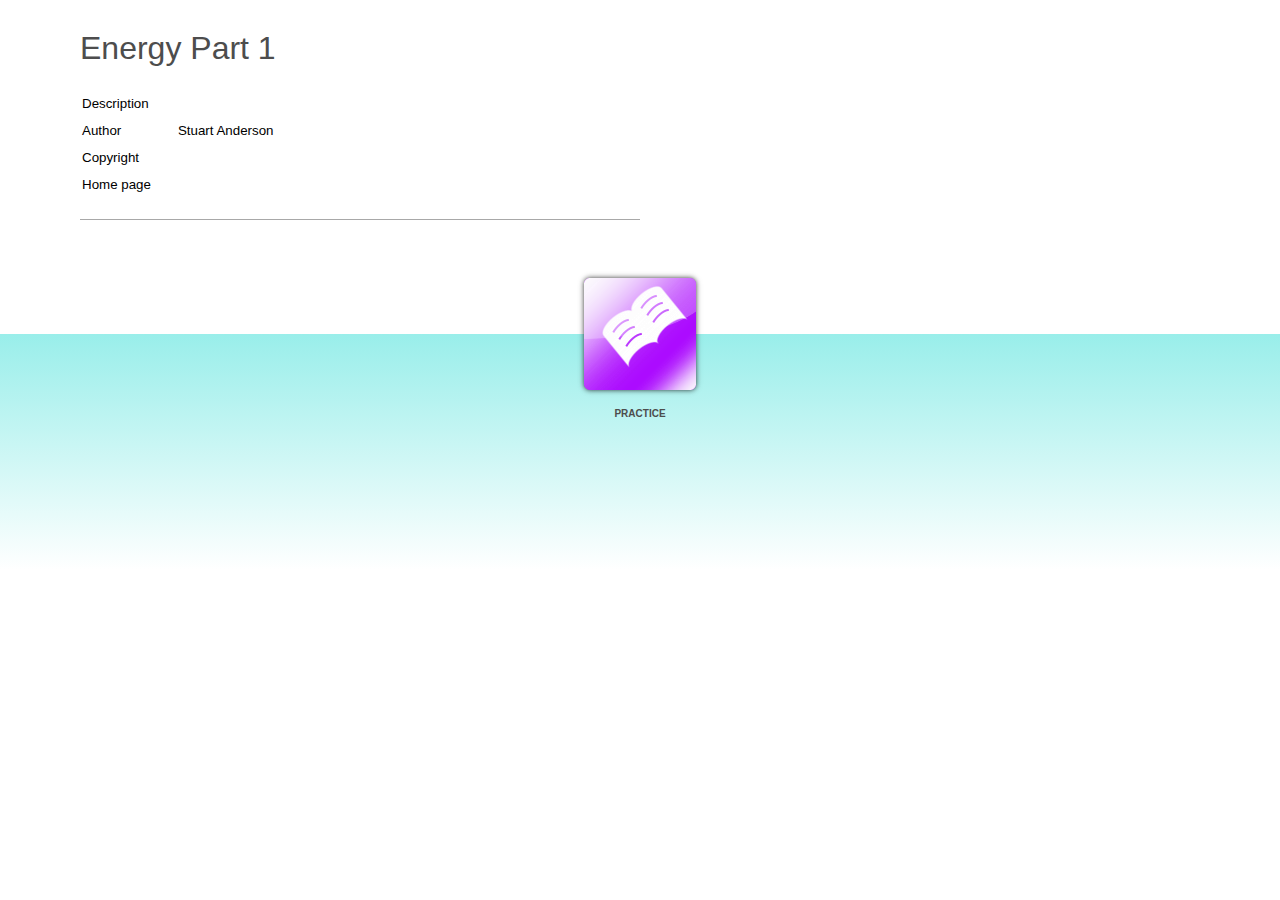
<file: index.html>
﻿<!DOCTYPE html>
<html lang="en-GB" dir="ltr">
<head>
	<title>Energy Part 1</title>
	<meta http-equiv="Content-Type" content="text/html; charset=utf-8"/>
	<meta http-equiv="imagetoolbar" content="no" />
	<meta name="generator" content="ActivePresenter 8.5.3"/>
	<meta name="author" content="Stuart Anderson" />
	<meta name="copyright" content=" " />
	<meta name="description" content=""/>

	<link rel="stylesheet" type="text/css" href="index.css" />

	<script type="text/javascript">
		var language = {"Tutorial":"Tutorial","Description":"Description","Author":"Author","DemoIntro":"Play presentation automatically","Copyright":"Copyright","TestIntro":"Choose this mode to do a test","Homepage":"Home page","Practice":"Practice","Test":"Test","Demo":"Demonstration","TutorialIntro":"Tutorial mode","PracticeIntro":"Choose this mode to practise more","OpenPrezError":"Could not open presentation.\nError: "};
		var PlayModes = {
			DEMO: 1,
			TUT: 2,
			PRAC: 4,
			TEST: 8
		};

		var opmodes = 4;
		function openPrez(url, mode) {
			try {
				var margin = 40;
				var top = margin, 
					left = margin, 
					width = screen.availWidth - 2 * margin, 
					height = screen.availHeight - 4 * margin;
				var styles = 'top=' + top + ',left=' + left + ',width=' + width + ',height=' + height
					+ ',location=no,toolbar=no,directories=no,status=no,menubar=no,scrollbars=yes,resizable=yes';
				var owin = window.open(encodeURI(url), '_blank', styles);
				if (owin)
					owin.focus();
			}
			catch (e) {
				alert(language.OpenPrezError + e);
			}
			return false;
		};
	</script>
</head>

<body>
	<div id="ap-top-container" class="ap-top-container">
		<div class="ap-sub-container">
			<div class="ap-layout-top">
				<script>
					var apInfoHTML = '<h1>Energy Part 1</h1> \
									<table> \
										<tr> \
											<td>' + language.Description + '</td> \
											<td class="ap-left-indent" ></td> \
										</tr> \
										<tr> \
											<td>' +language.Author + '</td> \
											<td class="ap-left-indent">Stuart Anderson</td> \
										</tr> \
										<tr> \
											<td>' + language.Copyright + '</td> \
											<td class="ap-left-indent"></td> \
										</tr> \
										<tr> \
											<td>' + language.Homepage + '</td> \
											<td class="ap-left-indent"><a href="" target="_blank"></a></td> \
										</tr>\
									</table> \
									<div class="ap-static-line"> \
									</div>';

					var container = document.getElementById('ap-top-container');
					var layoutTop = container.getElementsByClassName('ap-layout-top')[0];
					var apInfo = document.createElement('div');
					apInfo.classList.add('ap-info');
					apInfo.innerHTML = apInfoHTML;
					layoutTop.appendChild(apInfo);
				</script>
			</div>
		</div>
		<div class="ap-layout-bottom-container">
			<div class="ap-layout-bottom">
				<script>
					var container = document.getElementById('ap-top-container');
					var layoutBottom = container.getElementsByClassName('ap-layout-bottom')[0];
					
					var modes = [PlayModes.DEMO, PlayModes.TUT, PlayModes.PRAC, PlayModes.TEST];
					var classes = ['ap-operation-demo-btn', 'ap-operation-tutorial-btn', 'ap-operation-practice-btn', 'ap-operation-test-btn'];
					var pages = ['demo.html', 'tutorial.html', 'practice.html', 'test.html'];
					var titles = [language.DemoIntro, language.TutorialIntro, language.PracticeIntro, language.TestIntro];
					var texts = [language.Demo, language.Tutorial, language.Practice, language.Test];
					var icons = ['demo.png', 'tutorial.png', 'practice.png', 'test.png'];

					for (var i = 0; i < 4; ++i){
						if ((modes[i] & opmodes) != modes[i])
							continue;
						var btnMode = document.createElement('div');
						btnMode.classList.add('ap-operation-btn');
						btnMode.classList.add(classes[i]);
						btnMode.setAttribute('title', titles[i]);
						btnMode.setAttribute('onClick', 'openPrez("' + pages[i] +'")', titles[i]);
						btnMode.innerHTML += '<img src="index-images/' + icons[i] + '"/>' + '<div class="ap-btn-text">' + texts[i] + '</div>';
						layoutBottom.appendChild(btnMode);
					}
				</script>
			</div>
		</div>
	</div>
</body>
</html>
</file>
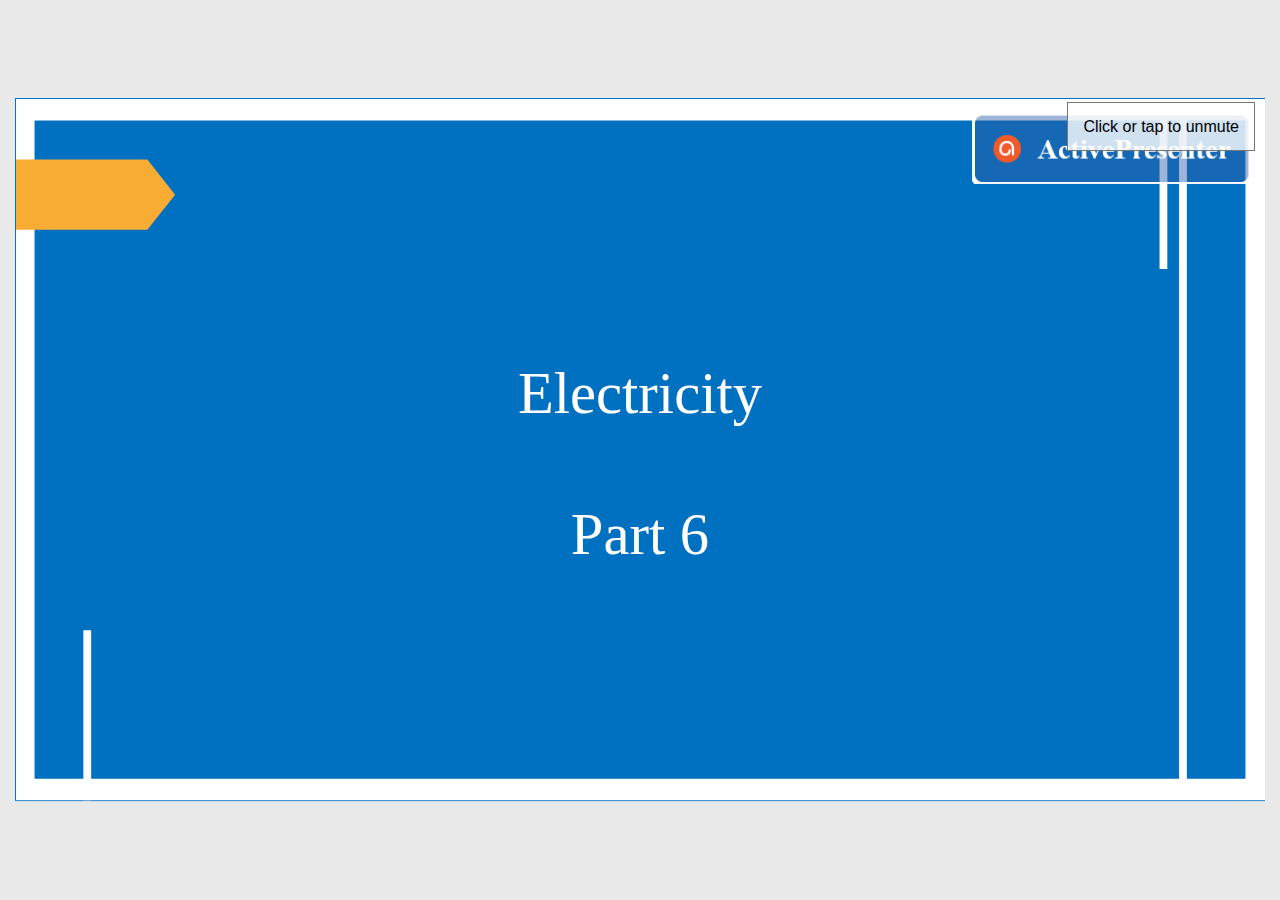
<file: practice.html>
﻿<!DOCTYPE html>
<html lang="en-GB" dir="ltr">
<head>
	<title>Energy Part 1</title>
	<meta http-equiv="X-UA-Compatible" content="IE=Edge,chrome=1" />
	<meta http-equiv="Content-Type" content="text/html; charset=utf-8"/>
	<meta name="generator" content="ActivePresenter 8.5.3"/>
	<meta name="author" content="Stuart Anderson" />
	<meta name="description" content=""/>
	<meta name="copyright" content=" " />
	<meta name="viewport" content="initial-scale=1.0">
	<meta name="apple-mobile-web-app-capable" content="yes">
	<style>
		html {
			height: 100%;
		}
		body {
			height: 100%;
			margin: 0;
			padding: 0;
		}
		.ap-prez-container {
			position: relative;
			height: 100%;
			overflow: hidden;
			outline: none;
		}
	</style>
	<link rel="stylesheet" type="text/css" href="player/rlplayer.css" />
	<script type="text/javascript" src="player/rlplayer.js"></script>
	<script type="text/javascript" src="player/rlplayer.lang.en-GB.js"></script>
	
	
	
	
</head>
<body>
	<div id="ZSsxp3KO" class="ap-prez-container" lang="en-GB" dir="ltr">
		<script type="text/javascript">
			AtomiAP.open("rlprez.js", "ZSsxp3KO", {
				playMode: "Practice",
				preloader: {zIndex: 2,diameter: 60,density: 9,range: 1000,speed: 1,color:'#2090E6',shape:'oval'}
			});
		</script>
	</div>
</body>
</html>
</file>
<file: index.css>
/*!
 * ActivePresenter HTML5 Output File
 * Copyright (c) Atomi Systems, Inc. All rights reserved.
 * https://atomisystems.com/activepresenter/
 * Version: 8.5.3
 * Date: 2021.10.08
 */
* {
	vertical-align: baseline;
	font-weight: inherit;
	font-family: inherit;
	font-style: inherit;
	padding: 0;
	margin: 0;
}
a:link {color:#5e5e5e; text-decoration:none;}
a:visited {color:#5e5e5e; text-decoration:none}
a:active {color:#5e5e5e; text-decoration:none}
a:hover {color:#5e5e5e; text-decoration:none}
p{
	font-size:10pt;
}
td{
	font-size:10pt;
	padding-top:5px;
	padding-bottom:5px;
}
td.ap-left-indent
{
	padding-left:25px;
}
img {
	border: 0 none;
}
h1{
	font-size:2em;
	font-weight:normal;
	padding-bottom:22px;
	color:#4d4d4d;
}
html, body {
	font-family: Arial;
	height:100%;
}
.ap-top-container {
	position:relative;
	width:100%;
	min-height:100%;
}
.ap-sub-container{
	margin:0px 40px;
	width:600px;
}
.ap-layout-top{
	padding-top:20px;
	min-height:250px;
}
.ap-layout-top .ap-logo{
	float:left;
	width:128px;
}
.ap-layout-top .ap-logo img{
}
.ap-layout-top .ap-info{
	margin-left:40px;
	padding-top:10px;
	padding-bottom:30px;
}
.ap-layout-top .ap-info p{
	font-size:9pt;
	line-height:180%;
}
.ap-layout-top .ap-info .ap-static-line{
	border-top:1px solid #a8a8a8;
	margin-top:20px;
	padding:10px 0px;
}
.ap-btn-text{
	margin-left:auto;
	margin-right:auto;
	font-size:10px;
	font-weight:bold;
	color:#4d4d4d;
	text-transform:uppercase;
	font-family: Arial;
	padding: 10px;
	text-align: center;
 }
 
.ap-layout-bottom-container {
	height: 300px;
	background: linear-gradient(white 0px, white 64px, rgb(153, 238, 234) 64px, white 300px);
}

.ap-layout-bottom {
	margin-left:auto;
	margin-right:auto;
	display: flex;
	width: 800px;
 }
 
.ap-operation-btn  > img{
	width:128px;
	height:128px;
	margin-left:auto;
	margin-right:auto;
}

.ap-operation-btn:hover   > img {
	filter: drop-shadow(0px 0px 10px yellow);
	-webkit-filter: drop-shadow(0px 0px 10px yellow);    
}

.ap-operation-btn {
	cursor:pointer;
	flex-grow: 1;
	display: flex;
	flex-direction: column;
	transition: transform 1s;
}

.ap-operation-btn:hover {
	transform: translateY(-10px);
	transition: transform 1s;
}
</file>
<file: player/rlplayer.css>
/*!
 * ActivePresenter HTML5 Output File
 * Copyright (c) Atomi Systems, Inc. All rights reserved.
 * https://atomisystems.com/activepresenter/
 * Version: 8.5.3
 * Date: 2021.10.08
 */
.ap-no-select {
	-webkit-touch-callout: none; /* iOS Safari */
	-webkit-user-select: none; /* Safari */
	 -khtml-user-select: none; /* Konqueror HTML */
	   -moz-user-select: none; /* Firefox */
		-ms-user-select: none; /* Internet Explorer/Edge */
			user-select: none; /* Non-prefixed version, currently
								  supported by Chrome and Opera */
	cursor: default;
}

video::-webkit-media-controls { /* hide media controls by default */
	display:none !important;
}

.ap-floating-button {
	display: none;
}

@media only screen and (max-height: 415px) {
	.ap-auto-hide {
		display: none !important;
	}
	.ap-floating-button {
		position: absolute !important;
		width: 25px;
		height: 25px;
		background-color: rgba(233, 233, 233, 0.8);;
		border: 4px solid rgba(40, 44, 52, 0.5);
		border-radius: 50%;
		z-index: 2000;
		display: flex !important;
		align-items: center;
		justify-content: center;
	}

	.ap-floating-button > div {
		width: 17px;
		height: 17px;
		border-radius: 50%;
		background-color: rgba(255, 255, 255, 0.8);
	}
}

.ap-fullscreen {
	position: absolute;
	left: 0 !important;
	top: 0 !important;
	width: 100% !important;
	height: 100% !important;
}
.ap-prez-container *:focus {
	outline: none;
}

.ap-prez-container[data-mode='1'] {
	background-color: rgb(233, 233, 234);
}

.ap-prez-container[data-mode='2'] {
	background-color: rgb(233, 233, 234);
}

.ap-prez-container[data-mode='3'] {
	background-color: rgb(233, 233, 234);
}

.ap-prez-container[data-mode='4'] {
	background-color: rgb(233, 233, 234);
}

/* Styling scrollbar - webkit only */
.ap-prez-container ::-webkit-scrollbar {
	width: 14px; /* Should greater than or equal 14px, otherwise horizontal scrollbar will display incorrectly*/
	height: 14px;
}

.ap-prez-container ::-webkit-scrollbar-track {
    background: #f1f1f1;
}

.ap-prez-container ::-webkit-scrollbar-thumb {
	background: #888;
	border-radius: 7px;
}

.ap-prez-container ::-webkit-scrollbar-thumb:hover {
	background: #555;
}

.ap-content-area {
	position: absolute;
	background-color: rgb(224, 224, 224);
	padding: 20px;
}

.ap-prez-container[data-mode='1'] .ap-content-area{
	background-color: rgb(233, 233, 234);
	padding: 15px;
}

.ap-prez-container[data-mode='2'] .ap-content-area{
	background-color: rgb(233, 233, 234);
	padding: 15px;
}

.ap-prez-container[data-mode='3'] .ap-content-area{
	background-color: rgb(233, 233, 234);
	padding: 15px;
}

.ap-prez-container[data-mode='4'] .ap-content-area{
	background-color: rgb(233, 233, 234);
	padding: 15px;
}

.ap-side-bar {
	position: absolute;
	width: 350px;
	display: flex;
	flex-direction: column;
	background-color: rgb(32, 32, 32);
	font-size: 14px;
	font-family: Tahoma;
	border-radius: 0px;
	overflow-x: hidden;
	overflow-y: auto;
	z-index: 3;
}

.ap-side-bar[collapse='true'] {
	width: 0px !important;
	background-color: rgba(0, 0, 0, 0) !important;
}

.ap-prez-container[data-mode='1'] .ap-side-bar{
	width: 350px;
	color: rgb(255, 255, 255);
	font-family: Tahoma;
	font-size: 13px;
	background-color: rgb(40, 44, 52);
}

.ap-prez-container[data-mode='2'] .ap-side-bar{
	width: 350px;
	color: rgb(255, 255, 255);
	font-family: Tahoma;
	font-size: 13px;
	background-color: rgb(40, 44, 52);
}

.ap-prez-container[data-mode='3'] .ap-side-bar{
	width: 350px;
	color: rgb(255, 255, 255);
	font-family: Tahoma;
	font-size: 13px;
	background-color: rgb(40, 44, 52);
}

.ap-prez-container[data-mode='4'] .ap-side-bar{
	width: 350px;
	color: rgb(255, 255, 255);
	font-family: Tahoma;
	font-size: 13px;
	background-color: rgb(40, 44, 52);
}

.ap-side-bar-expand {
	position: absolute;
	display: none;
	width: 8px;
	height: 130px;
	top: 50%;
	z-index: 4;
	background-color: rgba(255, 255, 255, 0.6);
	box-shadow: 0 0px 4px rgba(0, 0, 0, 0.46);
}

.ap-side-bar-expand[sidebar-show='false'] {
	display: none !important;
}

.ap-side-bar-expand[icon-type='right'] {
	border-radius: 0 16px 16px 0 !important;
}

.ap-side-bar-expand[icon-type='left'] {
	border-radius: 16px 0 0 16px !important;
}

.ap-side-bar-expand[data-value='true'][icon-type='left'] {
	transform: translateY(-50%) translateX(-100%);
}

.ap-side-bar-expand[data-value='true'][icon-type='right'] {
	transform: translateY(-50%);
}

.ap-side-bar-expand[data-value='false'][icon-type='right'] {
	left: 0;
	transform: translateY(-50%);
}

.ap-side-bar-expand[data-value='false'][icon-type='left'] {
	right: 0;
	transform: translateY(-50%);
}

.ap-presenter-info {
	display: flex;
	flex-direction: column;
	flex-shrink: 0;
	min-height: 1px; /*IE11*/
	margin: 1px;
}

.ap-presenter-info .ap-company-logo {
	display: block;
	width: 100%;
	min-height: 1px; /*IE11*/
}

.ap-presenter-info .ap-company-logo > img {
	display: block;
	margin: auto;
	max-width: 100%;
}

.ap-presenter-info .ap-presenter-image {
	display: block;
	width: 100%;
	min-height: 1px; /*IE11*/
}
.ap-presenter-info .ap-presenter-image > img {
	display: block;
	margin: auto;
	max-width: 100%;
	border-bottom: 1px solid rgb(127, 127, 127);
}
.ap-prez-container[data-mode='1'] .ap-presenter-info .ap-presenter-image > img {
	border-bottom-color: rgb(83, 86, 92);
}
.ap-prez-container[data-mode='2'] .ap-presenter-info .ap-presenter-image {
	border-bottom-color: rgb(83, 86, 92);
}
.ap-prez-container[data-mode='3'] .ap-presenter-info .ap-presenter-image {
	border-bottom-color: rgb(83, 86, 92);
}
.ap-prez-container[data-mode='4'] .ap-presenter-info .ap-presenter-image {
	border-bottom-color: rgb(83, 86, 92);
}

.ap-presenter-info .ap-presenter-video {
	display: block;
	max-width: 100%;
	min-height: 1px; /*IE11*/
	border-bottom: 1px solid rgb(127, 127, 127);
}
.ap-prez-container[data-mode='1'] .ap-presenter-info .ap-presenter-video {
	border-bottom-color: rgb(83, 86, 92);
}
.ap-prez-container[data-mode='2'] .ap-presenter-info .ap-presenter-video {
	border-bottom-color: rgb(83, 86, 92);
}
.ap-prez-container[data-mode='3'] .ap-presenter-info .ap-presenter-video {
	border-bottom-color: rgb(83, 86, 92);
}
.ap-prez-container[data-mode='4'] .ap-presenter-info .ap-presenter-video {
	border-bottom-color: rgb(83, 86, 92);
}
.ap-presenter-info .ap-presenter-video > video {
	display: block;
	margin: auto;
	max-width: 100%;
	max-height: 100%;
}

.ap-presenter-info .ap-presenter-name {
	padding: 10px 5px 5px 5px;
	text-align: center;
	font-weight: bold;
	font-size: 120%;
}

.ap-presenter-info .ap-presenter-desc {
	padding: 5px 5px 10px 5px;
	text-align: center;
	overflow: auto;
}

.ap-stage {
	width: 100%;
	height: 100%;
	position: absolute;
	text-decoration-skip-ink: none; /* Chrome only */
}

.ap-canvas {
	position: absolute;
	-webkit-overflow-scrolling: touch;
}

.ap-prez-state-btn {
	position: absolute;
	left: 50%;
	top: 50%;
	transform: translate(-50%, -50%) scale(0.1, 0.1);
	z-index: 1000;
	width: 128px;
	height: 128px;
	background-color: rgba(127, 127, 127, 0.5);
	transition: all 1.5s;
}

.ap-prez-state-btn[data-animating='false'] {
	opacity: 1;
	transform: translate(-50%, -50%) scale(0.1, 0.1);
}

.ap-prez-state-btn[data-animating='true'] {
	opacity: 0;
	transform: translate(-50%, -50%) scale(1, 1);
}

.ap-prez-state-btn svg {
	position: absolute;
	left: 50%;
	top: 50%;
	transform: translate(-50%, -50%) scale(3, 3);
}

.ap-prez-state-btn svg * {
	fill: rgb(255, 255, 255);
}

.ap-child-expand {
	position: absolute;
	top: 0px;
	left: 0px;
	width: 100%;
	height: 100%;
}
/* drop holder in sequence question */
.ap-ctrl-drop-placeholder {
	-webkit-box-shadow:inset 0px 0px 0px 2px yellow;
	-moz-box-shadow:inset 0px 0px 0px 2px yellow;
	box-shadow:inset 0px 0px 0px 2px yellow;
}

.ap-ctrl-dragsource-hilight,
.ap-ctrl-droptarget-hilight {
	outline: 2px solid yellow;
	outline-offset: 2px;
}
/*------------------------ Popup ------------------------*/
.ap-popup {
	top: 0;
	left: 0;
	z-index: 10;
	text-align: left;
	position: relative;
	border: 10px solid;
	width: 370px;
	padding: 10px;
	background-clip: padding-box;
	box-shadow: 0 4px 8px 0 rgba(0, 0, 0, 0.86), 0 6px 20px 0 rgba(0, 0, 0, 0.9);
}

.ap-prez-container[data-mode='1'] .ap-popup {
	font-family: Tahoma;
	font-size: 13px;
	color: rgb(255, 255, 255);
	background-color: rgb(40, 44, 52);
	border-color: rgb(32, 35, 41);
}

.ap-prez-container[data-mode='2'] .ap-popup {
	font-family: Tahoma;
	font-size: 13px;
	color: rgb(255, 255, 255);
	background-color: rgb(40, 44, 52);
	border-color: rgb(32, 35, 41);
}

.ap-prez-container[data-mode='3'] .ap-popup {
	font-family: Tahoma;
	font-size: 13px;
	color: rgb(255, 255, 255);
	background-color: rgb(40, 44, 52);
	border-color: rgb(32, 35, 41);
}

.ap-prez-container[data-mode='4'] .ap-popup {
	font-family: Tahoma;
	font-size: 13px;
	color: rgb(255, 255, 255);
	background-color: rgb(40, 44, 52);
	border-color: rgb(32, 35, 41);
}

.ap-popup .ap-popup-footer {
	border-top: 1px solid #DDDDDD;
	padding-top: 5px;
	margin-top: 10px;
	text-align: right;
}

.ap-popup .ap-popup-close {
	position: relative;
	display: inline-block;
	width: 20px;
	height: 20px;
	overflow: hidden;
}

.ap-popup .ap-popup-close::before {
	height: 8px;
	margin-top: -4px;
	transform: rotate(45deg);
	content: '';
	position: absolute;
	height: 3px;
	width: 100%;
	top: 50%;
	left: 0;
	margin-top: -1px;
}

.ap-prez-container[data-mode='1'] .ap-popup .ap-popup-close::before {
	background: rgb(255, 255, 255);
}

.ap-prez-container[data-mode='2'] .ap-popup .ap-popup-close::before {
	background: rgb(255, 255, 255);
}

.ap-prez-container[data-mode='3'] .ap-popup .ap-popup-close::before {
	background: rgb(255, 255, 255);
}

.ap-prez-container[data-mode='4'] .ap-popup .ap-popup-close::before {
	background: rgb(255, 255, 255);
}

.ap-popup .ap-popup-close::after {
	height: 8px;
	margin-top: -4px;
	transform: rotate(-45deg);
	content: '';
	position: absolute;
	height: 3px;
	width: 100%;
	top: 50%;
	left: 0;
	margin-top: -1px;
}

.ap-prez-container[data-mode='1'] .ap-popup .ap-popup-close::after {
	background: rgb(255, 255, 255);
}

.ap-prez-container[data-mode='2'] .ap-popup .ap-popup-close::after {
	background: rgb(255, 255, 255);
}

.ap-prez-container[data-mode='3'] .ap-popup .ap-popup-close::after {
	background: rgb(255, 255, 255);
}

.ap-prez-container[data-mode='4'] .ap-popup .ap-popup-close::after {
	background: rgb(255, 255, 255);
}

.ap-popup-overlay {
	position: absolute;
	top: 0px;
	left: 0px;
	height:100%;
	width:100%;
}

.ap-popup-hide {
	z-index:-10;
}

.ap-popup-overlayBG {
	background-color: #000;
	opacity: 0.5;
	z-index: 9;
}

.ap-popup *:focus {
	outline: #808080 dotted 1px;
}

.ap-popup .ap-popup-title {
	line-height: 1.8;
	padding: 5px;
	font-weight: bold;
	font-size: 16px;
}

.ap-popup .ap-popup-main-text {
	margin-top: 10px;
	line-height: 1.8;
	padding: 5px;
}

.ap-popup .ap-popup-button-layout {
	margin-top: 10px;
	line-height:1.8;
	padding:5px;
	display: flex;
	justify-content: center;
}

.ap-popup .ap-popup-button-layout button {
	padding: 2px 15px 2px 15px;
	margin: 0px 10px;
	min-width: 60px;
}

.ap-prez-container[data-mode='1'] .ap-popup .ap-popup-button-layout button {
	background-color: rgb(104, 107, 112);
	color: rgb(255, 255, 255);
}

.ap-prez-container[data-mode='2'] .ap-popup .ap-popup-button-layout button {
	background-color: rgb(104, 107, 112);
	color: rgb(255, 255, 255);
}

.ap-prez-container[data-mode='3'] .ap-popup .ap-popup-button-layout button {
	background-color: rgb(104, 107, 112);
	color: rgb(255, 255, 255);
}

.ap-prez-container[data-mode='4'] .ap-popup .ap-popup-button-layout button {
	background-color: rgb(104, 107, 112);
	color: rgb(255, 255, 255);
}

#UnmuteHint {
	position:absolute;
	top:20px;
	left:0px;
	width:100%;
	height:auto;
	z-index:8;
	pointer-events:none;
	text-align:right;
	background-color:none;
}

#UnmuteHint > span {
	background-color:rgba(255, 255, 255, 0.8);
	padding:15px;
	font-size:16px;
	font-family:Arial;
	border: 1px solid #777777;
	margin:10px;
}

/* attached resources */
.ap-resources-container {
	flex: 1;
	display: flex;
	flex-direction: column;
	margin: 1px;
	font-size: 13px;
	font-family: Tahoma;
	background-color: rgb(32, 32, 32);
	color: rgb(255, 255, 255);
	min-height: 0; /* Edge, FF issue */
}

.ap-prez-container > .ap-resources-container {
	border: 1px solid rgb(127, 127, 127);
	box-shadow: 0px 0px 5px rgb(0, 0, 0);
	margin: 15px;
	z-index: 5;
}

.ap-prez-container[data-mode='1'] .ap-resources-container {
	font-size: 13px;
	font-family: Tahoma;
	background-color: rgb(40, 44, 52);
	color: rgb(255, 255, 255);
	border-color: rgb(32, 35, 41);
}

.ap-prez-container[data-mode='2'] .ap-resources-container {
	font-size: 13px;
	font-family: Tahoma;
	background-color: rgb(40, 44, 52);
	color: rgb(255, 255, 255);
	border-color: rgb(32, 35, 41);
}

.ap-prez-container[data-mode='3'] .ap-resources-container {
	font-size: 13px;
	font-family: Tahoma;
	background-color: rgb(40, 44, 52);
	color: rgb(255, 255, 255);
	border-color: rgb(32, 35, 41);
}

.ap-prez-container[data-mode='4'] .ap-resources-container {
	font-size: 13px;
	font-family: Tahoma;
	background-color: rgb(40, 44, 52);
	color: rgb(255, 255, 255);
	border-color: rgb(32, 35, 41);
}

.ap-resources-container *:focus {
	outline: #808080 dotted 1px;
}

.ap-resources-pane-header {
	flex: none;
	border-bottom: 1px solid rgb(127, 127, 127);
	display: flex;
	flex-direction: row;
	padding: 10px;
}
.ap-prez-container[data-mode='1'] .ap-resources-pane-header {
	border-bottom-color: rgb(83, 86, 92);
}
.ap-prez-container[data-mode='2'] .ap-resources-pane-header {
	border-bottom-color: rgb(83, 86, 92);
}
.ap-prez-container[data-mode='3'] .ap-resources-pane-header {
	border-bottom-color: rgb(83, 86, 92);
}
.ap-prez-container[data-mode='4'] .ap-resources-pane-header {
	border-bottom-color: rgb(83, 86, 92);
}

.ap-resources-pane-content {
	overflow-y: auto;
	height: 100%;
}

.ap-resources-pane-content li {
	margin: 10px 10px 10px 0px;
}

.ap-resources-pane-content li a {
	text-decoration: none;
}

.ap-prez-container[data-mode='1'] .ap-resources-pane-content li a {
	color: rgb(255, 255, 255);
}
.ap-prez-container[data-mode='2'] .ap-resources-pane-content li a {
	color: rgb(255, 255, 255);
}
.ap-prez-container[data-mode='3'] .ap-resources-pane-content li a {
	color: rgb(255, 255, 255);
}
.ap-prez-container[data-mode='4'] .ap-resources-pane-content li a {
	color: rgb(255, 255, 255);
}

.ap-resources-pane-content li a:hover{
	text-decoration: underline;
}

/*------------------------ Table of contents ------------------------*/

.ap-toc-container {
	flex: 1;
	display: flex;
	flex-direction: column;
	margin: 1px;
	font-size: 13px;
	font-family: Tahoma;
	background-color: rgb(32, 32, 32);
	color: rgb(255, 255, 255);
	min-height: 0; /* Edge, FF issue */
}

.ap-toc-content-wrapper {
	flex: 1;
	min-height: 200px;
}

.ap-prez-container > .ap-toc-container {
	border: 1px solid rgb(224, 224, 224);
	box-shadow: 0px 0px 5px rgb(0, 0, 0);
	margin: 15px;
	z-index: 5;
}

.ap-prez-container[data-mode='1'] .ap-toc-container {
	font-size: 13px;
	font-family: Tahoma;
	background-color: rgb(83, 86, 92);
	color: rgb(255, 255, 255);
	border-color: rgb(32, 35, 41);
}

.ap-prez-container[data-mode='2'] .ap-toc-container {
	font-size: 13px;
	font-family: Tahoma;
	background-color: rgb(83, 86, 92);
	color: rgb(255, 255, 255);
	border-color: rgb(32, 35, 41);
}

.ap-prez-container[data-mode='3'] .ap-toc-container {
	font-size: 13px;
	font-family: Tahoma;
	background-color: rgb(83, 86, 92);
	color: rgb(255, 255, 255);
	border-color: rgb(32, 35, 41);
}

.ap-prez-container[data-mode='4'] .ap-toc-container {
	font-size: 13px;
	font-family: Tahoma;
	background-color: rgb(83, 86, 92);
	color: rgb(255, 255, 255);
	border-color: rgb(32, 35, 41);
}

.ap-toc-container *:focus {
	outline: #808080 dotted 1px;
}

.ap-toc-header {
	flex: none;
	border-bottom: 1px solid rgb(127, 127, 127);
	display: flex;
	flex-direction: row;
	padding: 10px;
}
.ap-prez-container[data-mode='1'] .ap-toc-header {
	border-bottom-color: rgb(83, 86, 92);
	background-color: rgb(83, 86, 92);
}
.ap-prez-container[data-mode='2'] .ap-toc-header {
	border-bottom-color: rgb(83, 86, 92);
	background-color: rgb(83, 86, 92);
}
.ap-prez-container[data-mode='3'] .ap-toc-header {
	border-bottom-color: rgb(83, 86, 92);
	background-color: rgb(83, 86, 92);
}
.ap-prez-container[data-mode='4'] .ap-toc-header {
	border-bottom-color: rgb(83, 86, 92);
	background-color: rgb(83, 86, 92);
}

.ap-toc-header > .ap-toc-header-text {
	display: inline-block;
	flex: 1;
	font-weight: bold;
	font-size: 120%;
	margin-top: auto;
	margin-bottom: auto;
}

.ap-toc-header > .ap-button {
	display: inline-block;
	margin-top: auto;
	margin-bottom: auto;
	width: 36px;
	height: 28px;
	border: none;
	border-radius: 0px;
}

.ap-toc {
	width: 100%;
	border-spacing: 0px;
}

.ap-toc td {
	padding: 5px;
	border-bottom: 1px solid rgb(127, 127, 127);
}

/* table of contents entries */
.ap-toc-entry {
	height: 40px;
}
.ap-prez-container[data-mode='1'] .ap-toc-entry td {
	border-bottom-color: rgb(83, 86, 92);
}
.ap-prez-container[data-mode='2'] .ap-toc-entry td {
	border-bottom-color: rgb(83, 86, 92);
}
.ap-prez-container[data-mode='3'] .ap-toc-entry td {
	border-bottom-color: rgb(83, 86, 92);
}
.ap-prez-container[data-mode='4'] .ap-toc-entry td {
	border-bottom-color: rgb(83, 86, 92);
}

.ap-prez-container[data-mode='1'] .ap-toc-entry[data-status="incomplete"] {
	background-color: rgb(104, 107, 112);
}

.ap-prez-container[data-mode='2'] .ap-toc-entry[data-status="incomplete"] {
	background-color: rgb(104, 107, 112);
}

.ap-prez-container[data-mode='3'] .ap-toc-entry[data-status="incomplete"] {
	background-color: rgb(104, 107, 112);
}

.ap-prez-container[data-mode='4'] .ap-toc-entry[data-status="incomplete"] {
	background-color: rgb(104, 107, 112);
}

.ap-prez-container[data-mode='1'] .ap-toc-entry:hover[data-status="incomplete"] {
	background-color: rgb(126, 128, 133);
}

.ap-prez-container[data-mode='2'] .ap-toc-entry:hover[data-status="incomplete"] {
	background-color: rgb(126, 128, 133);
}

.ap-prez-container[data-mode='3'] .ap-toc-entry:hover[data-status="incomplete"] {
	background-color: rgb(126, 128, 133);
}

.ap-prez-container[data-mode='4'] .ap-toc-entry:hover[data-status="incomplete"] {
	background-color: rgb(126, 128, 133);
}

.ap-prez-container[data-mode='1'] .ap-toc-entry[data-status="current"] {
	background-color: rgb(178, 0, 0);
}

.ap-prez-container[data-mode='2'] .ap-toc-entry[data-status="current"] {
	background-color: rgb(178, 0, 0);
}

.ap-prez-container[data-mode='3'] .ap-toc-entry[data-status="current"] {
	background-color: rgb(178, 0, 0);
}

.ap-prez-container[data-mode='4'] .ap-toc-entry[data-status="current"] {
	background-color: rgb(178, 0, 0);
}

.ap-prez-container[data-mode='1'] .ap-toc-entry:hover[data-status="current"] {
	background-color: rgb(204, 0, 0);
}

.ap-prez-container[data-mode='2'] .ap-toc-entry:hover[data-status="current"] {
	background-color: rgb(204, 0, 0);
}

.ap-prez-container[data-mode='3'] .ap-toc-entry:hover[data-status="current"] {
	background-color: rgb(204, 0, 0);
}

.ap-prez-container[data-mode='4'] .ap-toc-entry:hover[data-status="current"] {
	background-color: rgb(204, 0, 0);
}

.ap-prez-container[data-mode='1'] .ap-toc-entry[data-status="completed"] {
	background-color: rgb(40, 44, 52);
}

.ap-prez-container[data-mode='2'] .ap-toc-entry[data-status="completed"] {
	background-color: rgb(40, 44, 52);
}

.ap-prez-container[data-mode='3'] .ap-toc-entry[data-status="completed"] {
	background-color: rgb(40, 44, 52);
}

.ap-prez-container[data-mode='4'] .ap-toc-entry[data-status="completed"] {
	background-color: rgb(40, 44, 52);
}

.ap-prez-container[data-mode='1'] .ap-toc-entry:hover[data-status="completed"] {
	background-color: rgb(61, 65, 72);
}

.ap-prez-container[data-mode='2'] .ap-toc-entry:hover[data-status="completed"] {
	background-color: rgb(61, 65, 72);
}

.ap-prez-container[data-mode='3'] .ap-toc-entry:hover[data-status="completed"] {
	background-color: rgb(61, 65, 72);
}

.ap-prez-container[data-mode='4'] .ap-toc-entry:hover[data-status="completed"] {
	background-color: rgb(61, 65, 72);
}

.ap-toc-entry-content {
	width: 100%;
	display: table;
	padding-left: 5px;
}

.ap-toc-entry-icon {
	width: 16px;
	height: 16px;
	display: table-cell;
	vertical-align: middle;
	cursor: pointer;
}

.ap-toc-entry .ap-toc-entry-icon svg {
	display: none;
}

.ap-toc-entry[aria-expanded="false"] .ap-toc-entry-icon svg:nth-child(1) {
	display: block;
}

.ap-toc-entry[aria-expanded="true"] .ap-toc-entry-icon svg:nth-child(2) {
	display: block;
}

.ap-toc-entry-thumbnail {
	padding-right: 5px;
	display: table-cell;
	vertical-align: middle;
}

.ap-toc-entry-content-text {
	width: 100%;
	display: table-cell;
	padding-left: 5px;
	vertical-align: middle;
}

.ap-toc-entry-numbering {
	padding-right: 5px;
	display: table-cell;
}

.ap-toc-entry-content-slide-name {
	padding-left: 3px;
	display: table-cell;
	width: 100%;
}

.ap-toc-entry-status-icon {
	width: 16px;
	height: 16px;
	display: table-cell;
	vertical-align: middle;
}

.ap-toc-entry .ap-toc-entry-status-icon svg {
	display: none;
}

.ap-toc-entry[data-status="current"] .ap-toc-entry-status-icon svg:nth-child(1) {
	display: block;
}

.ap-toc-entry[data-status="completed"] .ap-toc-entry-status-icon svg:nth-child(2) {
	display: block;
}

.ap-prez-container[data-mode='1'] .ap-toc-entry .ap-toc-entry-icon svg *,
.ap-prez-container[data-mode='1'] .ap-toc-entry .ap-toc-entry-status-icon svg * {
	fill: rgb(255, 255, 255) !important;
}

.ap-prez-container[data-mode='2'] .ap-toc-entry .ap-toc-entry-icon svg *,
.ap-prez-container[data-mode='2'] .ap-toc-entry .ap-toc-entry-status-icon svg * {
	fill: rgb(255, 255, 255) !important;
}

.ap-prez-container[data-mode='3'] .ap-toc-entry .ap-toc-entry-icon svg *,
.ap-prez-container[data-mode='3'] .ap-toc-entry .ap-toc-entry-status-icon svg * {
	fill: rgb(255, 255, 255) !important;
}

.ap-prez-container[data-mode='4'] .ap-toc-entry .ap-toc-entry-icon svg *,
.ap-prez-container[data-mode='4'] .ap-toc-entry .ap-toc-entry-status-icon svg * {
	fill: rgb(255, 255, 255) !important;
}

.ap-toc-entry-duration {
	text-align: center;
	vertical-align: middle;
	display: table-cell;
}

/* Button and label */
.ap-button {
	position: relative;
	display: flex;
	margin: auto 1px auto 1px;
	border-style: solid;
	border-width: 1px;
	background-color: none;
	border-color: rgb(127, 127, 127);
	border-radius: 50%;
	height: 36px; /*IE11*/
	align-items: center;
}

.ap-button:focus {
	outline: #808080 dotted 1px;
}

.ap-button[data-has-label='true'] {
	border-radius: 5px;
}

.ap-button-icon {
	min-width: 36px;  /*IE11*/
	width: 36px;
	height: 36px;
	pointer-events: none;
}

.ap-button .ap-button-icon {
	display: inline-block;
	position: relative;
	margin: auto;
}

.ap-button[data-has-icon='false'] .ap-button-icon {
	display: none;
}

.ap-button .ap-button-label {
	display: none;
}

.ap-button[data-has-label='true'] .ap-button-label {
	display: inline-block;
	position: relative;
	margin: auto;
	padding: 0px 10px 0px 0px;
	vertical-align: center; /*IE11*/
	pointer-events: none;
	text-transform: uppercase;
	white-space: nowrap;
}

.ap-prez-container[data-mode='1'] .ap-button {
	background-color: rgb(104, 107, 112);
	border-color: rgb(32, 35, 41);
}

.ap-prez-container[data-mode='2'] .ap-button {
	background-color: rgb(104, 107, 112);
	border-color: rgb(32, 35, 41);
}

.ap-prez-container[data-mode='3'] .ap-button {
	background-color: rgb(104, 107, 112);
	border-color: rgb(32, 35, 41);
}

.ap-prez-container[data-mode='4'] .ap-button {
	background-color: rgb(104, 107, 112);
	border-color: rgb(32, 35, 41);
}

.ap-prez-container[data-mode='1'] .ap-button:hover {
	background-color: rgb(126, 128, 133);
}

.ap-prez-container[data-mode='2'] .ap-button:hover {
	background-color: rgb(126, 128, 133);
}

.ap-prez-container[data-mode='3'] .ap-button:hover {
	background-color: rgb(126, 128, 133);
}

.ap-prez-container[data-mode='4'] .ap-button:hover {
	background-color: rgb(126, 128, 133);
}

.ap-prez-container[data-mode='1'] .ap-button:active {
	background-color: rgb(61, 65, 72);
}

.ap-prez-container[data-mode='2'] .ap-button:active {
	background-color: rgb(61, 65, 72);
}

.ap-prez-container[data-mode='3'] .ap-button:active {
	background-color: rgb(61, 65, 72);
}

.ap-prez-container[data-mode='4'] .ap-button:active {
	background-color: rgb(61, 65, 72);
}

.ap-button svg {
	position: absolute;
	display: block;
	width: 36px;
	height: 28px;
	top: 50%;
	left: 50%;
	transform: translate(-50%, -50%);
	pointer-events: none;
}

.ap-prez-container[data-mode='1'] .ap-button svg * {
	fill: rgb(255, 255, 255) !important;
}

.ap-prez-container[data-mode='2'] .ap-button svg * {
	fill: rgb(255, 255, 255) !important;
}

.ap-prez-container[data-mode='3'] .ap-button svg * {
	fill: rgb(255, 255, 255) !important;
}

.ap-prez-container[data-mode='4'] .ap-button svg * {
	fill: rgb(255, 255, 255) !important;
}

.ap-prez-container[data-mode='1'] .ap-button:hover svg * {
	fill: rgb(255, 255, 255) !important;
}

.ap-prez-container[data-mode='2'] .ap-button:hover svg * {
	fill: rgb(255, 255, 255) !important;
}

.ap-prez-container[data-mode='3'] .ap-button:hover svg * {
	fill: rgb(255, 255, 255) !important;
}

.ap-prez-container[data-mode='4'] .ap-button:hover svg * {
	fill: rgb(255, 255, 255) !important;
}

.ap-prez-container[data-mode='1'] .ap-button:active svg * {
	fill: rgb(229, 229, 229) !important;
}

.ap-prez-container[data-mode='2'] .ap-button:active svg * {
	fill: rgb(229, 229, 229) !important;
}

.ap-prez-container[data-mode='3'] .ap-button:active svg * {
	fill: rgb(229, 229, 229) !important;
}

.ap-prez-container[data-mode='4'] .ap-button:active svg * {
	fill: rgb(229, 229, 229) !important;
}

.ap-prez-container[data-mode='1'] .ap-button .ap-button-label {
	color: rgb(255, 255, 255) !important;
}

.ap-prez-container[data-mode='2'] .ap-button .ap-button-label {
	color: rgb(255, 255, 255) !important;
}

.ap-prez-container[data-mode='3'] .ap-button .ap-button-label {
	color: rgb(255, 255, 255) !important;
}

.ap-prez-container[data-mode='4'] .ap-button .ap-button-label {
	color: rgb(255, 255, 255) !important;
}

.ap-prez-container[data-mode='1'] .ap-button:hover .ap-button-label {
	color: rgb(255, 255, 255) !important;
}

.ap-prez-container[data-mode='2'] .ap-button:hover .ap-button-label {
	color: rgb(255, 255, 255) !important;
}

.ap-prez-container[data-mode='3'] .ap-button:hover .ap-button-label {
	color: rgb(255, 255, 255) !important;
}

.ap-prez-container[data-mode='4'] .ap-button:hover .ap-button-label {
	color: rgb(255, 255, 255) !important;
}

.ap-prez-container[data-mode='1'] .ap-button:active .ap-button-label {
	color: rgb(229, 229, 229) !important;
}

.ap-prez-container[data-mode='2'] .ap-button:active .ap-button-label {
	color: rgb(229, 229, 229) !important;
}

.ap-prez-container[data-mode='3'] .ap-button:active .ap-button-label {
	color: rgb(229, 229, 229) !important;
}

.ap-prez-container[data-mode='4'] .ap-button:active .ap-button-label {
	color: rgb(229, 229, 229) !important;
}

/* Tool-specific css */
.ap-button.ap-tool-play[data-value="false"] svg:nth-child(1){
	display: none;
}

.ap-button.ap-tool-play[data-value="true"] svg:nth-child(2){
	display: none;
}

.ap-button.ap-tool-speed svg {
	display: none;
}

.ap-button.ap-tool-speed[data-value-range="0.5"] svg:nth-child(1){
	display: block;
}

.ap-button.ap-tool-speed[data-value-range="1"] svg:nth-child(2){
	display: block;
}

.ap-button.ap-tool-speed[data-value-range="1.5"] svg:nth-child(3){
	display: block;
}

.ap-button.ap-tool-speed[data-value-range="2"] svg:nth-child(4){
	display: block;
}

.ap-button.ap-tool-sound[data-value="true"] svg:nth-child(1){
	display: none;
}

.ap-button.ap-tool-sound[data-value="false"] svg:nth-child(2){
	display: none;
}

.ap-button.ap-tool-toc[data-value="true"] svg:nth-child(1){
	display: none;
}

.ap-button.ap-tool-toc[data-value="false"] svg:nth-child(2){
	display: none;
}

.ap-button.ap-tool-sidebar[data-value="true"] svg:nth-child(1){
	display: none;
}

.ap-button.ap-tool-sidebar[data-value="false"] svg:nth-child(2){
	display: none;
}

.ap-button.ap-tool-cc[data-value="true"] svg:nth-child(1){
	display: none;
}

.ap-button.ap-tool-cc[data-value="false"] svg:nth-child(2){
	display: none;
}

.ap-button.ap-tool-displaymode svg {
	display: none;
}

.ap-button.ap-tool-displaymode[data-value="0"] svg:nth-child(1){
	display: block;
}

.ap-button.ap-tool-displaymode[data-value="1"] svg:nth-child(2){
	display: block;
}

.ap-button.ap-tool-displaymode[data-value="2"] svg:nth-child(3){
	display: block;
}
/* Label */

.ap-label {
	position: relative;
	display: inline-block;
	min-width: 36px;
	background-color: none;
	margin: auto 1px auto 1px;
	text-align: center;
	padding: 0px 10px 0px 10px;
}

/* Slider */
.ap-slider {
	position: relative;
	display: inline-block;
	overflow: visible;
	min-width: 60px;
	height: 36px;
	background-color: none;
	margin: auto 12px auto 12px;
	flex-shrink: 1;
	-ms-flex-negative: 2;
}

.ap-slider:focus {
	outline: #808080 dotted 1px;
}

.ap-slider-thumb {
	position: absolute;
	display: block;
	top: 50%;
	left: 0px;
	transform: translate(0, -50%);
	cursor: pointer;
	height: 16px;
	width: 16px;
	background-color: rgb(255, 255, 255);
	border: none;
	border-radius: 50%;
}

.ap-prez-container[data-mode='1'] .ap-slider-thumb {
	background-color: rgb(255, 255, 255);
}

.ap-prez-container[data-mode='2'] .ap-slider-thumb {
	background-color: rgb(255, 255, 255);
}

.ap-prez-container[data-mode='3'] .ap-slider-thumb {
	background-color: rgb(255, 255, 255);
}

.ap-prez-container[data-mode='4'] .ap-slider-thumb {
	background-color: rgb(255, 255, 255);
}

.ap-prez-container[data-mode='1'] .ap-slider-thumb:hover {
	background-color: rgb(229, 229, 229);
}

.ap-prez-container[data-mode='2'] .ap-slider-thumb:hover {
	background-color: rgb(229, 229, 229);
}

.ap-prez-container[data-mode='3'] .ap-slider-thumb:hover {
	background-color: rgb(229, 229, 229);
}

.ap-prez-container[data-mode='4'] .ap-slider-thumb:hover {
	background-color: rgb(229, 229, 229);
}

.ap-slider-track {
	position: absolute;
	display: block;
	width: 100%;
	left: 0px;
	top: 50%;
	height: 4px;
	transform: translate(0, -50%);
	background-color: rgb(255, 255, 255);
	border-radius: 2px;
}

.ap-prez-container[data-mode='1'] .ap-slider-track {
	background-color: rgb(255, 255, 255);
}

.ap-prez-container[data-mode='2'] .ap-slider-track {
	background-color: rgb(255, 255, 255);
}

.ap-prez-container[data-mode='3'] .ap-slider-track {
	background-color: rgb(255, 255, 255);
}

.ap-prez-container[data-mode='4'] .ap-slider-track {
	background-color: rgb(255, 255, 255);
}

.ap-slider-track-lower {
	display: block;
	height: 100%;
	top: 0px;
	left: 0px;
	width: 0%;
	background-color: rgb(255, 0, 0);
	border-radius: 2px;
}

.ap-prez-container[data-mode='1'] .ap-slider-track-lower {
	background-color: rgb(255, 0, 0);
}

.ap-prez-container[data-mode='2'] .ap-slider-track-lower {
	background-color: rgb(255, 0, 0);
}

.ap-prez-container[data-mode='3'] .ap-slider-track-lower {
	background-color: rgb(255, 0, 0);
}

.ap-prez-container[data-mode='4'] .ap-slider-track-lower {
	background-color: rgb(255, 0, 0);
}

.ap-slider-marker {
	position: absolute;
	display: block;
	height: 100%;
	top: 0px;
	left: 0px;
	width: 3px;
	background-color: rgb(255, 255, 0);
}

.ap-prez-container[data-mode='1'] .ap-slider-marker {
	background-color: rgb(255, 127, 0);
}

.ap-prez-container[data-mode='2'] .ap-slider-marker {
	background-color: rgb(255, 127, 0);
}

.ap-prez-container[data-mode='3'] .ap-slider-marker {
	background-color: rgb(255, 127, 0);
}

.ap-prez-container[data-mode='4'] .ap-slider-marker {
	background-color: rgb(255, 127, 0);
}

.ap-slider-tooltip {
	display:none;
	position:absolute;
	width: auto;
	height: auto;
	text-align: center;
	padding: 10px;
	border-radius: 5px;
	border: 1px solid rgb(127, 127, 127);
	box-shadow: 0px 0px 5px rgb(0, 0, 0);
}

.ap-slider-tooltip img {
	padding: 10px;
	width: 128px;
	height: 72px;
}
/* Toolbars */

.ap-toolbar {
	font-size: 13px;
	font-family: Tahoma;
	color: rgb(255, 255, 255);
	background-color: rgb(32, 32, 32);
	z-index: 3;
	/* IE 11 */
	min-height: 1px;
	align-items: center;
}

.ap-prez-container[data-mode='1'] .ap-toolbar,
.ap-prez-container[data-mode='1'] .ap-slider-tooltip {
	font-size: 13px;
	font-family: Tahoma;
	color: rgb(255, 255, 255);
	background-color: rgb(40, 44, 52);
	border-color: rgb(32, 35, 41);
}

.ap-prez-container[data-mode='2'] .ap-toolbar,
.ap-prez-container[data-mode='2'] .ap-slider-tooltip {
	font-size: 13px;
	font-family: Tahoma;
	color: rgb(255, 255, 255);
	background-color: rgb(40, 44, 52);
	border-color: rgb(32, 35, 41);
}

.ap-prez-container[data-mode='3'] .ap-toolbar,
.ap-prez-container[data-mode='3'] .ap-slider-tooltip {
	font-size: 13px;
	font-family: Tahoma;
	color: rgb(255, 255, 255);
	background-color: rgb(40, 44, 52);
	border-color: rgb(32, 35, 41);
}

.ap-prez-container[data-mode='4'] .ap-toolbar,
.ap-prez-container[data-mode='4'] .ap-slider-tooltip {
	font-size: 13px;
	font-family: Tahoma;
	color: rgb(255, 255, 255);
	background-color: rgb(40, 44, 52);
	border-color: rgb(32, 35, 41);
}

.ap-toolbar-top {
	position: absolute;
	display: flex;
	justify-content: space-between;
	z-index: 3;
	padding: 10px;
	min-height: 36px; /* No resource button */
}

.ap-toolbar-top > .ap-tool-projectname {
	font-size: 150%;
	margin-left: 15px;
}

.ap-toolbar-bottom {
	position: absolute;
	display: flex;
	justify-content: space-between;
	z-index: 3;
	padding: 10px;
}

/* menu and menu items */
.ap-menu {
	font-family: Tahoma;
	font-size: 13px;
	color: rgb(255, 255, 255);
	background-color: rgb(32, 32, 32);
	border: 1px solid rgb(127, 127, 127);
	border-radius: 3px;
	padding: 2px;
	display: table;
	z-index: 5;
	position: absolute;
	width: max-content;
	box-shadow: 0px 0px 5px rgb(0, 0, 0);
}

.ap-prez-container[data-mode='1'] .ap-menu {
	font-family: Tahoma;
	font-size: 13px;
	color: rgb(255, 255, 255);
	background-color: rgb(40, 44, 52);
	border-color: rgb(32, 35, 41);
}

.ap-prez-container[data-mode='2'] .ap-menu {
	font-family: Tahoma;
	font-size: 13px;
	color: rgb(255, 255, 255);
	background-color: rgb(40, 44, 52);
	border-color: rgb(32, 35, 41);
}

.ap-prez-container[data-mode='3'] .ap-menu {
	font-family: Tahoma;
	font-size: 13px;
	color: rgb(255, 255, 255);
	background-color: rgb(40, 44, 52);
	border-color: rgb(32, 35, 41);
}

.ap-prez-container[data-mode='4'] .ap-menu {
	font-family: Tahoma;
	font-size: 13px;
	color: rgb(255, 255, 255);
	background-color: rgb(40, 44, 52);
	border-color: rgb(32, 35, 41);
}

.ap-menu-item {
	display: table-row;
	cursor: pointer;
	line-height: 2.5;
	white-space: nowrap;
	height: 36px;
	background-color: none;
}

.ap-menu-item:focus {
	outline: #808080 dotted 1px;
}

.ap-prez-container[data-mode='1'] .ap-menu-item:hover {
	background-color:rgb(61, 65, 72);
}

.ap-prez-container[data-mode='2'] .ap-menu-item:hover {
	background-color:rgb(61, 65, 72);
}

.ap-prez-container[data-mode='3'] .ap-menu-item:hover {
	background-color:rgb(61, 65, 72);
}

.ap-prez-container[data-mode='4'] .ap-menu-item:hover {
	background-color:rgb(61, 65, 72);
}

.ap-menu-item-icon {
	display: table-cell;
	vertical-align: middle;
	width: 16px;
	height: 16px;
	padding: 5px;
}

.ap-menu-item-icon svg {
	display: none;
}

.ap-prez-container[data-mode='1'] .ap-menu-item-icon svg * {
	fill: rgb(255, 255, 255);
}

.ap-prez-container[data-mode='2'] .ap-menu-item-icon svg * {
	fill: rgb(255, 255, 255);
}

.ap-prez-container[data-mode='3'] .ap-menu-item-icon svg * {
	fill: rgb(255, 255, 255);
}

.ap-prez-container[data-mode='4'] .ap-menu-item-icon svg * {
	fill: rgb(255, 255, 255);
}

.ap-menu-item-label {
	display: table-cell;
	vertical-align: middle;
	padding: 0 5px;
	min-width: 20px;
}

.ap-menu-item[role="menuitemradio"][aria-checked="true"] .ap-menu-item-icon svg {
	display: block;
}

.ap-menu-item[role="menuitemcheckbox"] .ap-menu-item-toggle-container {
	display: table-cell;
	vertical-align: middle;
	margin: 10px;
}

.ap-menu-item[role="menuitemcheckbox"] .ap-menu-item-toggle {
	display: block;
	position: relative;
	width: 36px;
	height: 14px;
	margin: auto;
}

.ap-menu-item[role="menuitemcheckbox"] .ap-menu-item-toggle-bar {
	display: block;
	position: absolute;
	top: 0px;
	left: 0px;
	width: 100%;
	height: 100%;
	border-radius: 8px;
	transition: all .08s cubic-bezier(0.4,0.0,1,1);
}

.ap-menu-item[role="menuitemcheckbox"] .ap-menu-item-toggle-button {
	display: block;
	position: absolute;
	top: 50%;
	transform: translate(0, -50%);
	width: 20px;
	height: 20px;
	border-radius: 50%;
	box-shadow: 0 1px 5px 0 rgba(0,0,0,0.6);
	transition: all .08s cubic-bezier(0.4,0.0,1,1);
}

.ap-menu-item[role="menuitemcheckbox"][aria-checked="false"] .ap-menu-item-toggle-bar {
	background-color: rgb(188, 188, 188);
}

.ap-menu-item[role="menuitemcheckbox"][aria-checked="true"] .ap-menu-item-toggle-bar {
	background-color: rgb(255, 0, 0);
}

.ap-menu-item[role="menuitemcheckbox"][aria-checked="false"] .ap-menu-item-toggle-button {
	left: 0px;
	background-color: rgb(96, 96, 96);
}

.ap-menu-item[role="menuitemcheckbox"][aria-checked="true"] .ap-menu-item-toggle-button {
	right: 0px;
	background-color: rgb(255, 255, 255);
}

/* Same as Slider track's colors */
.ap-prez-container[data-mode='1'] .ap-menu-item[role="menuitemcheckbox"][aria-checked="false"] .ap-menu-item-toggle-bar {
	background-color: rgb(255, 255, 255);
}

.ap-prez-container[data-mode='2'] .ap-menu-item[role="menuitemcheckbox"][aria-checked="false"] .ap-menu-item-toggle-bar {
	background-color: rgb(255, 255, 255);
}

.ap-prez-container[data-mode='3'] .ap-menu-item[role="menuitemcheckbox"][aria-checked="false"] .ap-menu-item-toggle-bar {
	background-color: rgb(255, 255, 255);
}

.ap-prez-container[data-mode='4'] .ap-menu-item[role="menuitemcheckbox"][aria-checked="false"] .ap-menu-item-toggle-bar {
	background-color: rgb(255, 255, 255);
}

.ap-prez-container[data-mode='1'] .ap-menu-item[role="menuitemcheckbox"][aria-checked="true"] .ap-menu-item-toggle-bar {
	background-color: rgb(255, 0, 0);
}

.ap-prez-container[data-mode='2'] .ap-menu-item[role="menuitemcheckbox"][aria-checked="true"] .ap-menu-item-toggle-bar {
	background-color: rgb(255, 0, 0);
}

.ap-prez-container[data-mode='3'] .ap-menu-item[role="menuitemcheckbox"][aria-checked="true"] .ap-menu-item-toggle-bar {
	background-color: rgb(255, 0, 0);
}

.ap-prez-container[data-mode='4'] .ap-menu-item[role="menuitemcheckbox"][aria-checked="false"] .ap-menu-item-toggle-bar {
	background-color: rgb(255, 0, 0);
}

.ap-menu-item[aria-haspopup="true"] .ap-menu-item-icon svg {
	display: block;
}

.ap-menu-item.ap-tool-menu-back {
	border-bottom: 1px solid rgb(127, 127, 127);
}

.ap-menu-item.ap-tool-menu-back .ap-menu-item-icon svg {
	display: block;
}

/* Media control */
.ap-media-toolbar[media-type='video'] {
	position: absolute;
	width: 100%;
	height: 100%;
	text-shadow: 0 0 2px rgba(0,0,0,0.1);
	transform: translateZ(0); /* fix bug: toolbar is under video on Chrome */
}

.ap-media-toolbar[media-type='audio'] {
	position: absolute;
	display: flex;
	flex-direction: row;
	width: 100%;
	bottom: 0;
	border-radius: 5px;
}

.ap-prez-container[data-mode='1'] .ap-media-toolbar[media-type='audio'] {
	background-color: rgb(104, 107, 112);
}

.ap-prez-container[data-mode='2'] .ap-media-toolbar[media-type='audio'] {
	background-color: rgb(104, 107, 112);
}

.ap-prez-container[data-mode='3'] .ap-media-toolbar[media-type='audio'] {
	background-color: rgb(104, 107, 112);
}

.ap-prez-container[data-mode='4'] .ap-media-toolbar[media-type='audio'] {
	background-color: rgb(104, 107, 112);
}

.ap-media-toolbar-bottom {
	position: absolute;
	width: 100%;
	height: 50px;
	bottom: 0;
	background-image: linear-gradient(rgba(66, 66, 66, 0), rgba(66, 66, 66, 0.3));
}

.ap-prez-container[data-mode='1'] .ap-media-toolbar svg *{
	fill: rgb(255, 255, 255);
}

.ap-prez-container[data-mode='2'] .ap-media-toolbar svg *{
	fill: rgb(255, 255, 255);
}

.ap-prez-container[data-mode='3'] .ap-media-toolbar svg *{
	fill: rgb(255, 255, 255);
}

.ap-prez-container[data-mode='4'] .ap-media-toolbar svg *{
	fill: rgb(255, 255, 255);
}

.ap-media-toolbar[media-type='video'] .ap-media-play {
	position: absolute;
	left: 0;
	right: 0;
	top: 0;
	bottom: 0;
	margin: auto;
	width: 80px;
	height: 80px;
	opacity: 0.8;
	border-radius: 50%;
}

.ap-media-toolbar[media-type='audio'] .ap-media-play {
	position: relative;
	margin: auto;
	height: 28px;
}

.ap-prez-container[data-mode='1'] .ap-media-toolbar[media-type='video'] .ap-media-play {
	background-color: rgb(104, 107, 112);
}

.ap-prez-container[data-mode='2'] .ap-media-toolbar[media-type='video'] .ap-media-play {
	background-color: rgb(104, 107, 112);
}

.ap-prez-container[data-mode='3'] .ap-media-toolbar[media-type='video'] .ap-media-play {
	background-color: rgb(104, 107, 112);
}

.ap-prez-container[data-mode='4'] .ap-media-toolbar[media-type='video'] .ap-media-play {
	background-color: rgb(104, 107, 112);
}

.ap-media-toolbar[media-type='video'] .ap-media-play-icon {
	position: absolute;
	left: 22px;
	top: 26px;
}

.ap-media-play[data-value="false"] svg:nth-child(1) {
	display: none;
}

.ap-media-play[data-value="true"] svg:nth-child(2) {
	display: none;
}

.ap-media-tool-container {
	position: absolute;
	height: 28px;
	width: 100%;
}

.ap-media-tool-left {
	position: absolute;
	left: 0;
	width: 50%;
	height: 100%;
	padding-left: 15px;
}

.ap-media-time-label {
	line-height: 28px;
	font-size: 13px;
	font-family: Tahoma;
}

.ap-media-toolbar[media-type='audio'] .ap-media-time-label {
	margin: auto 12px auto auto;
	white-space: nowrap;
}

.ap-prez-container[data-mode='1'] .ap-media-time-label {
	color: rgb(255, 255, 255);
}

.ap-prez-container[data-mode='2'] .ap-media-time-label {
	color: rgb(255, 255, 255);
}

.ap-prez-container[data-mode='3'] .ap-media-time-label {
	color: rgb(255, 255, 255);
}

.ap-prez-container[data-mode='4'] .ap-media-time-label {
	color: rgb(255, 255, 255);
}

.ap-media-tool-right {
	position: absolute;
	display: flex;
	direction: rtl;
	right: 0;
	width: 50%;
	height: 100%;
	padding-right: 6px;
	float: right;
}

.ap-media-toolbar[media-type='audio'] .ap-media-mute {
	position: relative;
	margin: auto;
	height: 28px;
}

.ap-media-mute[data-value="false"] svg:nth-child(1) {
	display: none;
}

.ap-media-mute[data-value="true"] svg:nth-child(2) {
	display: none;
}

.ap-media-toolbar[media-type='video'] .ap-media-progressbar {
	position: absolute;
	height: 20px;
	bottom: 4px;
	left: 15px;
	right: 15px;
}

.ap-media-toolbar[media-type='audio'] .ap-media-progressbar {
	position: relative;
	width: 100%;
	height: 100%;
	margin: auto;
	flex-shrink: 1;
	-ms-flex-negative: 2;
}

.ap-media-progress-background {
	position: absolute;
	top: 8px;
	width: 100%;
	height: 4px;
}

.ap-media-toolbar[media-type='audio'] .ap-media-progress-background {
	top: 4px;
}

.ap-prez-container[data-mode='1'] .ap-media-progress-background {
	background-color: rgb(255, 255, 255);
}

.ap-prez-container[data-mode='2'] .ap-media-progress-background {
	background-color: rgb(255, 255, 255);
}

.ap-prez-container[data-mode='3'] .ap-media-progress-background {
	background-color: rgb(255, 255, 255);
}

.ap-prez-container[data-mode='4'] .ap-media-progress-background {
	background-color: rgb(255, 255, 255);
}

.ap-media-play-progress {
	position: absolute;
	top: 8px;
	width: 100%;
	height: 4px;
	transform-origin: 0 0;
}

.ap-media-toolbar[media-type='audio'] .ap-media-play-progress {
	top: 4px;
}

.ap-prez-container[data-mode='1'] .ap-media-play-progress {
	background-color: rgb(255, 0, 0);
}

.ap-prez-container[data-mode='2'] .ap-media-play-progress {
	background-color: rgb(255, 0, 0);
}

.ap-prez-container[data-mode='3'] .ap-media-play-progress {
	background-color: rgb(255, 0, 0);
}

.ap-prez-container[data-mode='4'] .ap-media-play-progress {
	background-color: rgb(255, 0, 0);
}

.ap-media-progress-grabber {
	position: absolute;
	left: -6px;
	width: 12px;
	height: 12px;
	border-radius: 50%;
}

.ap-media-toolbar[media-type='video'] .ap-media-progress-grabber {
	top: 4px;
}

.ap-prez-container[data-mode='1'] .ap-media-progress-grabber {
	background-color: rgb(255, 255, 255);
}

.ap-prez-container[data-mode='2'] .ap-media-progress-grabber {
	background-color: rgb(255, 255, 255);
}

.ap-prez-container[data-mode='3'] .ap-media-progress-grabber {
	background-color: rgb(255, 255, 255);
}

.ap-prez-container[data-mode='4'] .ap-media-progress-grabber {
	background-color: rgb(255, 255, 255);
}

.ap-prez-container[data-mode='1'] .ap-media-progress-grabber:hover {
	background-color: rgb(229, 229, 229);
}

.ap-prez-container[data-mode='2'] .ap-media-progress-grabber:hover {
	background-color: rgb(229, 229, 229);
}

.ap-prez-container[data-mode='3'] .ap-media-progress-grabber:hover {
	background-color: rgb(229, 229, 229);
}

.ap-prez-container[data-mode='4'] .ap-media-progress-grabber:hover {
	background-color: rgb(229, 229, 229);
}

/* Video: If toolbar size is less than 200px */
.ap-media-toolbar[media-type='video'][size='200'] .ap-media-play {
	transform: scale(0.4);
}

.ap-media-toolbar[media-type='video'][size='200'] .ap-media-toolbar-bottom {
	height: 35px;
	bottom: 0;
}

.ap-media-toolbar[media-type='video'][size='200'] .ap-media-tool-left {
	display: none;
}

.ap-media-toolbar[media-type='video'][size='200'] .ap-media-tool-right {
	width: 100%;
	padding-right: 0px;
}

.ap-media-toolbar[media-type='video'][size='200'] .ap-media-fullscreen {
	position: absolute;
	transform: scale(0.8);
	right: -6px;
	bottom: 1px;
}

.ap-media-toolbar[media-type='video'][size='200'] .ap-media-mute{
	position: absolute;
	transform: scale(0.8);
	left: -6px;
	bottom: 1px;
}

.ap-media-toolbar[media-type='video'][size='200'] .ap-media-progressbar{
	bottom: 0px;
	left: 5px;
	right: 5px;
}

/* Audio: If toolbar size is less than 200px */
.ap-media-toolbar[media-type='audio'][size='200'] .ap-media-time-label {
	display: none;
}
</file>
